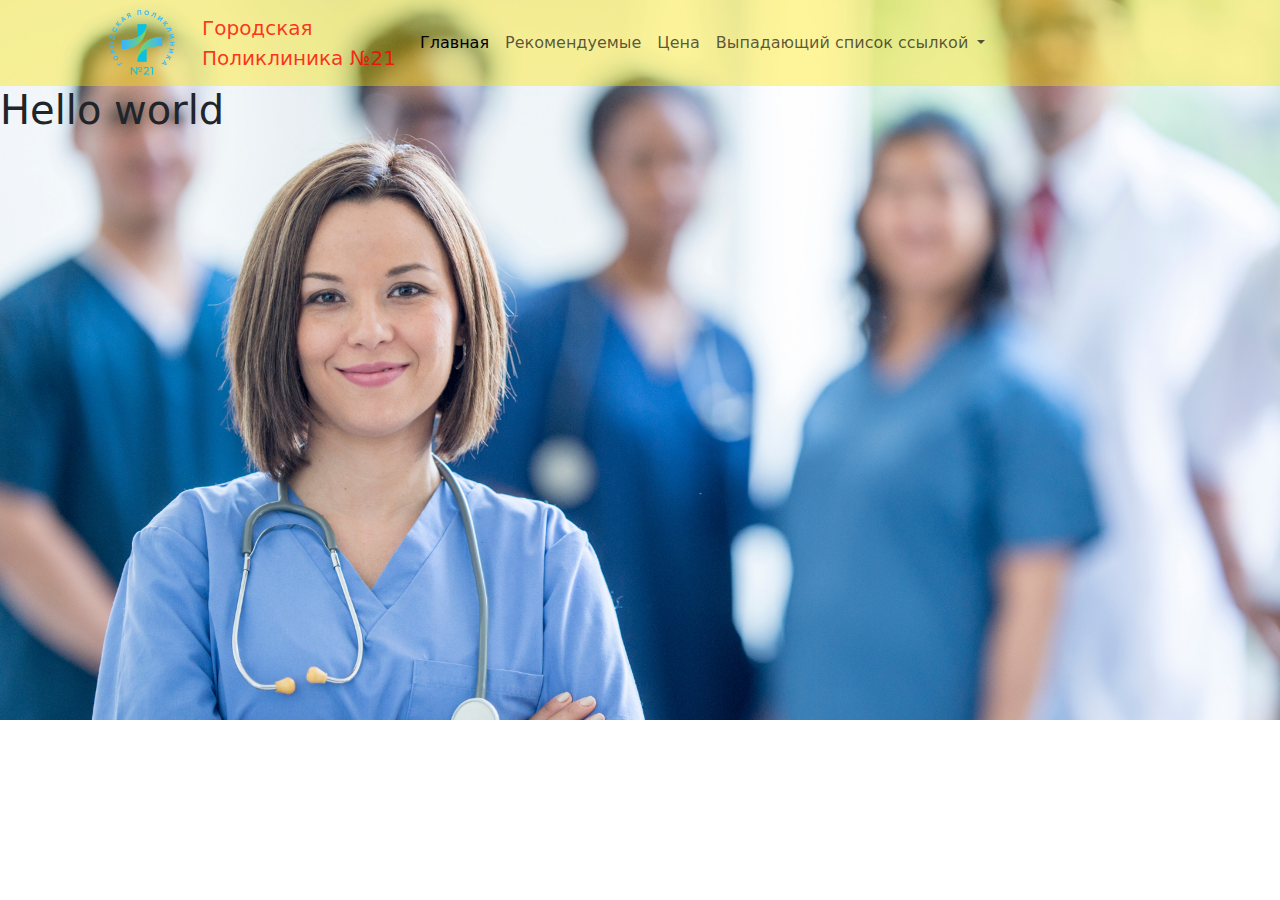
<file: index.html>
<!doctype html>
<html lang="en">
  <head>
    <meta charset="utf-8">
    <meta name="viewport" content="width=device-width, initial-scale=1">
    <title>Bootstrap demo</title>
    <link href="style.css" rel="stylesheet">
    <!-- Font Awesome -->
    <link href="https://cdnjs.cloudflare.com/ajax/libs/font-awesome/6.0.0/css/all.min.css" rel="stylesheet"/>
    <!-- Google Fonts -->
    <link href="https://fonts.googleapis.com/css?family=Roboto:300,400,500,700&display=swap" rel="stylesheet"/>
    <!--Bootstrap-->
    <link rel="stylesheet" href="source/css/bootstrap.min.css">



  

</head>


<body>
<nav class="navbar navbar-expand-lg">
  <div class="container">
    <div class="icon">
      <a class="navbar-icon" href="#">
      <img src="source/images/icon.png" alt="">
    </div>
    <a class="navbar-brand" href="#">Городская<br>Поликлиника №21</a>
    <button class="navbar-toggler" type="button" data-bs-toggle="collapse" data-bs-target="#navbarNavDropdown" aria-controls="navbarNavDropdown" aria-expanded="false" aria-label="Переключатель навигации">
      <img src="source/images/menu.png" id="menulogo">
    </button>
    <div class="collapse navbar-collapse" id="navbarNavDropdown">
      <ul class="navbar-nav">
        <li class="nav-item">
          <a class="nav-link active" aria-current="page" href="index.html">Главная</a>
        </li>
        <li class="nav-item">
          <a class="nav-link" href="page2.html">Рекомендуемые</a>
        </li>
        <li class="nav-item">
          <a class="nav-link" href="#">Цена</a>
        </li>
        <li class="nav-item dropdown">
          <a class="nav-link dropdown-toggle" href="#" role="button" data-bs-toggle="dropdown" aria-expanded="false">
            Выпадающий список ссылкой
          </a>
          <ul class="dropdown-menu">
            <li><a class="dropdown-item" href="#">Действие</a></li>
            <li><a class="dropdown-item" href="#">Другое действие</a></li>
            <li><a class="dropdown-item" href="#">Что-то еще здесь</a></li>
          </ul>
        </li>
      </ul>
    </div>
  </div>
  </nav>

  
    
 
<head>

  <h1>Hello world</h1>
  




<script src="https://cdn.jsdelivr.net/npm/@popperjs/core@2.11.6/dist/umd/popper.min.js" integrity="sha384-oBqDVmMz9ATKxIep9tiCxS/Z9fNfEXiDAYTujMAeBAsjFuCZSmKbSSUnQlmh/jp3" crossorigin="anonymous"></script>
<script src="source/js/bootstrap.min.js"></script>
</body>

</html>
</file>
<file: style.css>
body {
    background: url(source/images/bacground.png) ;
    background-repeat: no-repeat;
    background-size: cover;

}
.navbar {  
    background-color: rgba(255, 230, 0, 0.397);
}

.icon>.navbar-icon>img { 
    width: 120px;
}
  
.container {    
 justify-content: flex-start; 
}

.container>.navbar-brand {  
    color: rgba(255, 0, 0, 0.795);
    justify-content: start;
}

#menulogo { 
    width: 40px;
}
</file>
